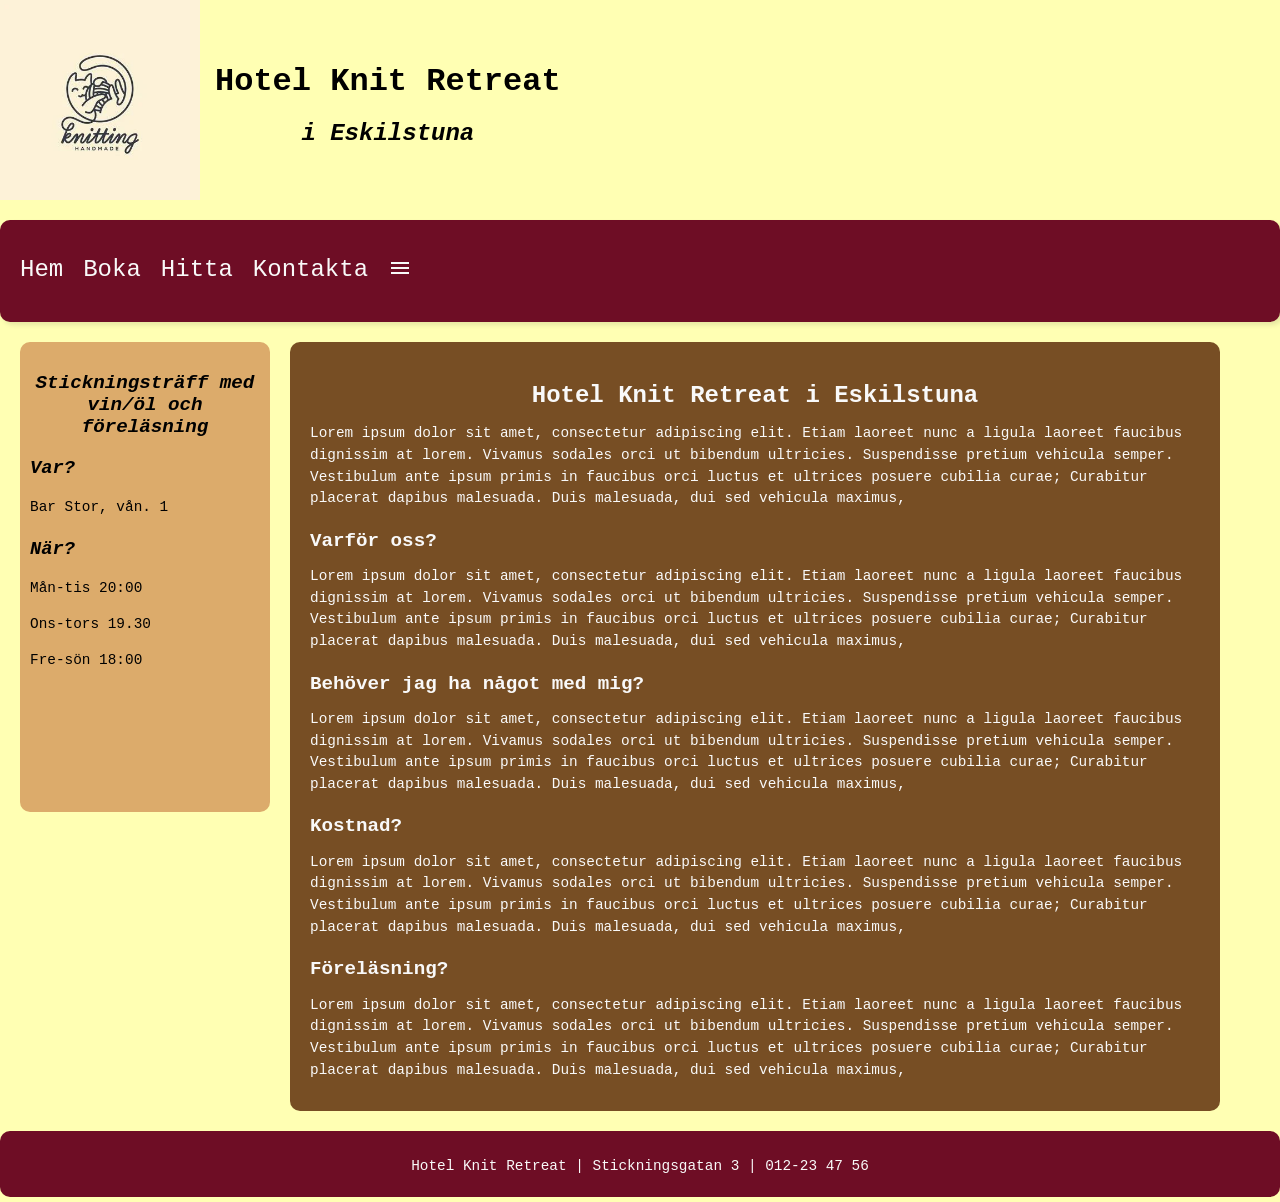
<file: index.html>
<!DOCTYPE html>
<html lang="sv">
    <head>
        <meta charset="UTF-8">
        <meta name="viewport" content="width=device-width, initial-scale=1.0">
        <title>Hotel Knit Retreat</title>
         <meta name="description" content="Ett utmärkt och vackert hotell för alla sticknings- och virkningsälskare.">
        <link rel="stylesheet" href="styles.css">
        <script src="script.js" defer></script>
        
    </head>
    <body>
        <header class="header-container">
                <img src="Gallery/logo.webp" alt="Hotel Knit Retreat Logo" class="logo">
            <div class="title-container">
                <h1 class="title">Hotel Knit Retreat</h1>
                <h2 class="title-2"><i>i Eskilstuna</i></h2>
            </div>
        </header>

       <nav>
            <ul class="hamburger">
                <li onclick=hidehamburger()><a href="#"><svg xmlns="http://www.w3.org/2000/svg" height="24" viewBox="0 -960 960 960" width="24" fill="#f9f9f9"><path d="m256-200-56-56 224-224-224-224 56-56 224 224 224-224 56 56-224 224 224 224-56 56-224-224-224 224Z"/></svg></a></li>
                <li><a href="index.html">Hem</a></li>
                <li><a href="boka.html">Boka</a></li>
                <li><a href="hitta.html">Hitta</a></li>
                <li><a href="kontakta.html">Kontakta</a></li>
                
            </ul>
            <ul>
                <li class="hideOnMobile"><a href="index.html">Hem</a></li>
                <li class="hideOnMobile"><a href="boka.html">Boka</a></li>
                <li class="hideOnMobile"><a href="hitta.html">Hitta</a></li>
                <li class="hideOnMobile"><a href="kontakta.html">Kontakta</a></li>
                <li onclick=showhamburger()><a href="#"><svg xmlns="http://www.w3.org/2000/svg" height="24" viewBox="0 -960 960 960" width="24" fill="#f9f9f9"><path d="M120-240v-80h720v80H120Zm0-200v-80h720v80H120Zm0-200v-80h720v80H120Z"/></svg></a></li>
            </ul>
        </nav>

    <div class="layout">

        <aside class="sidebar">
            <h3 class="aside-heading"><i>Stickningsträff med vin/öl och föreläsning</i></h3>
            <h3><i>Var?</i></h3>
            <p>Bar Stor, vån. 1</p>
            <h3><i>När?</i></h3>
            <p>Mån-tis 20:00</p>
            <p>Ons-tors 19.30</p>
            <p>Fre-sön 18:00</p>
        </aside>

        <main class="content">
            <h2 class="sub-heading-2">Hotel Knit Retreat i Eskilstuna</h2>
                <p>Lorem ipsum dolor sit amet, consectetur adipiscing elit. Etiam laoreet nunc a ligula laoreet faucibus dignissim at lorem. Vivamus sodales orci ut bibendum ultricies. Suspendisse pretium vehicula semper. Vestibulum ante ipsum primis in faucibus orci luctus et ultrices posuere cubilia curae; Curabitur placerat dapibus malesuada. Duis malesuada, dui sed vehicula maximus,</p>
            <h3 class="sub-heading-3">Varför oss?</h3>
                <p>Lorem ipsum dolor sit amet, consectetur adipiscing elit. Etiam laoreet nunc a ligula laoreet faucibus dignissim at lorem. Vivamus sodales orci ut bibendum ultricies. Suspendisse pretium vehicula semper. Vestibulum ante ipsum primis in faucibus orci luctus et ultrices posuere cubilia curae; Curabitur placerat dapibus malesuada. Duis malesuada, dui sed vehicula maximus, </p>
            <h3 class="sub-heading-3">Behöver jag ha något med mig?</h3>
                <p>Lorem ipsum dolor sit amet, consectetur adipiscing elit. Etiam laoreet nunc a ligula laoreet faucibus dignissim at lorem. Vivamus sodales orci ut bibendum ultricies. Suspendisse pretium vehicula semper. Vestibulum ante ipsum primis in faucibus orci luctus et ultrices posuere cubilia curae; Curabitur placerat dapibus malesuada. Duis malesuada, dui sed vehicula maximus, </p>
            <h3 class="sub-heading-3">Kostnad?</h3>
                <p>Lorem ipsum dolor sit amet, consectetur adipiscing elit. Etiam laoreet nunc a ligula laoreet faucibus dignissim at lorem. Vivamus sodales orci ut bibendum ultricies. Suspendisse pretium vehicula semper. Vestibulum ante ipsum primis in faucibus orci luctus et ultrices posuere cubilia curae; Curabitur placerat dapibus malesuada. Duis malesuada, dui sed vehicula maximus, </p>
            <h3 class="sub-heading-3">Föreläsning?</h3>
                <p>Lorem ipsum dolor sit amet, consectetur adipiscing elit. Etiam laoreet nunc a ligula laoreet faucibus dignissim at lorem. Vivamus sodales orci ut bibendum ultricies. Suspendisse pretium vehicula semper. Vestibulum ante ipsum primis in faucibus orci luctus et ultrices posuere cubilia curae; Curabitur placerat dapibus malesuada. Duis malesuada, dui sed vehicula maximus, </p>
        </main>

    </div>
        
        <footer>
            <p>Hotel Knit Retreat | Stickningsgatan 3 | 012-23 47 56</p>
        </footer>
    </body>
</html>
</file>
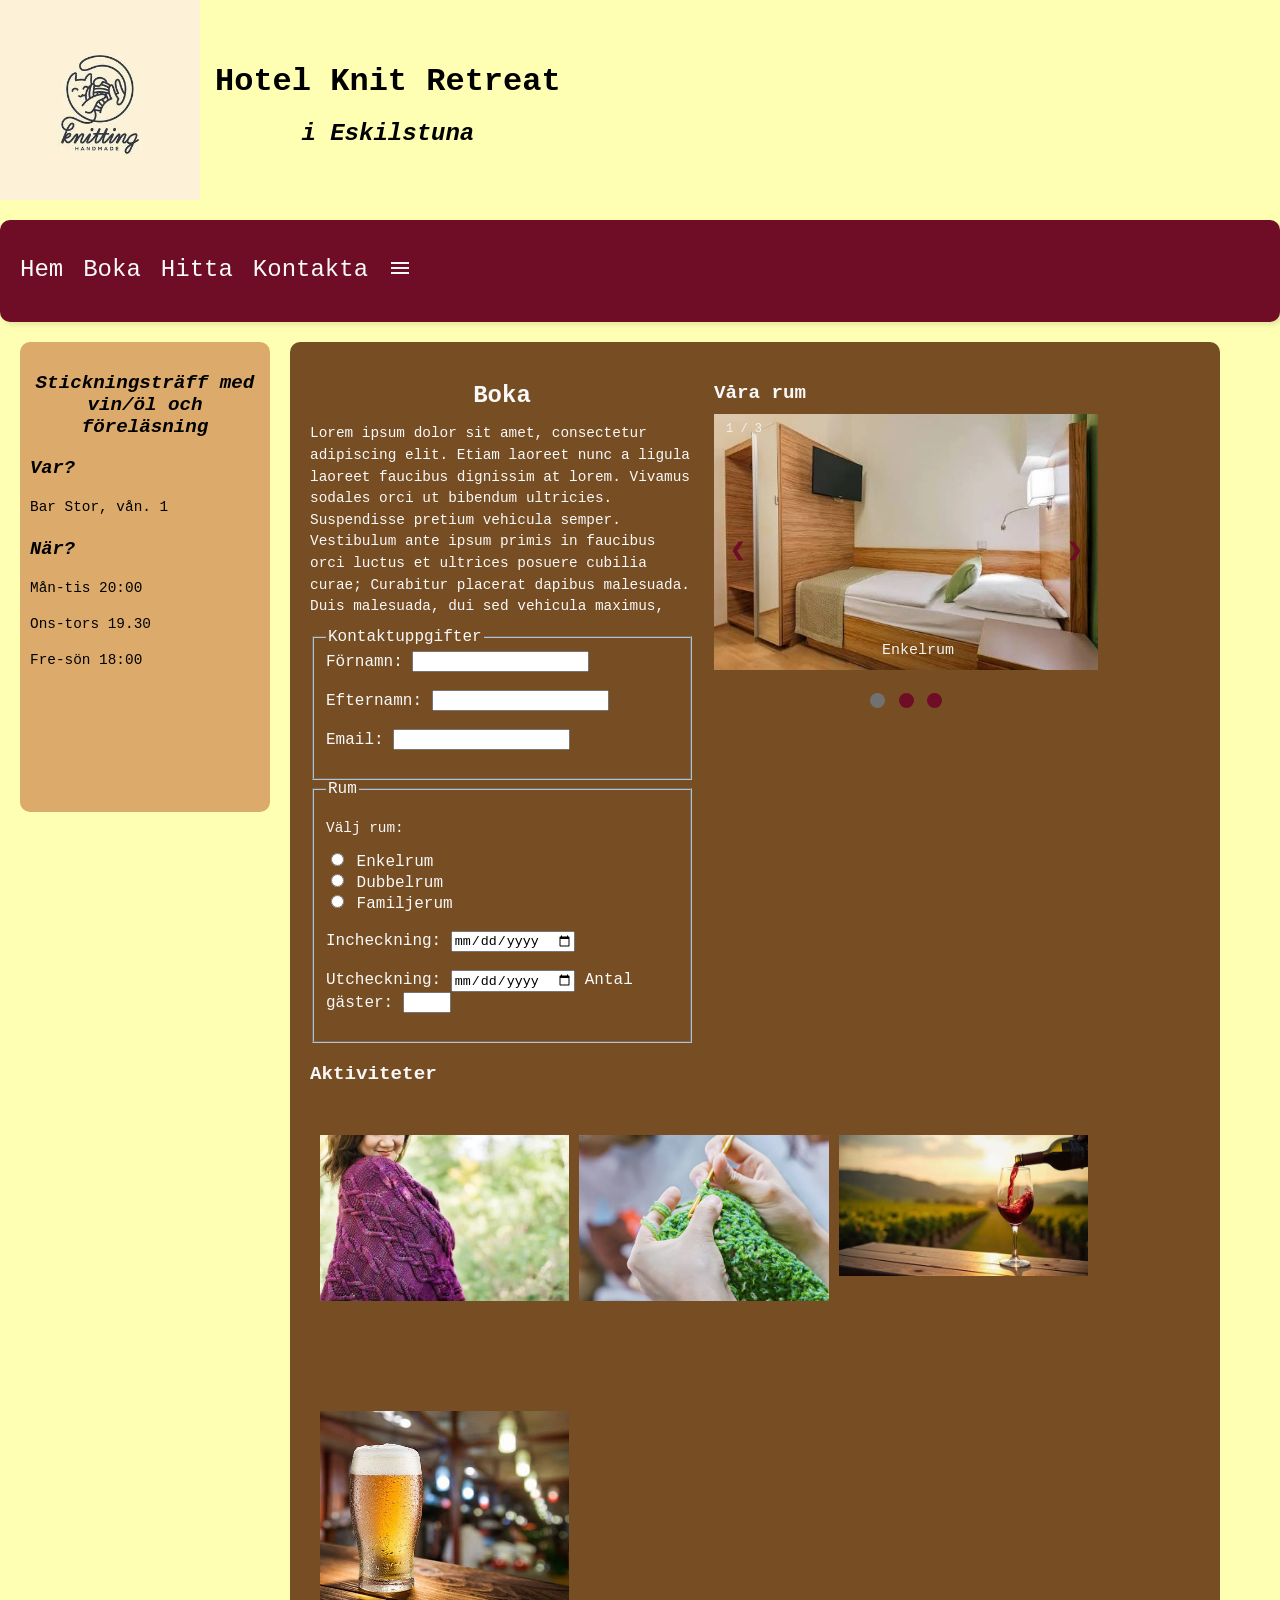
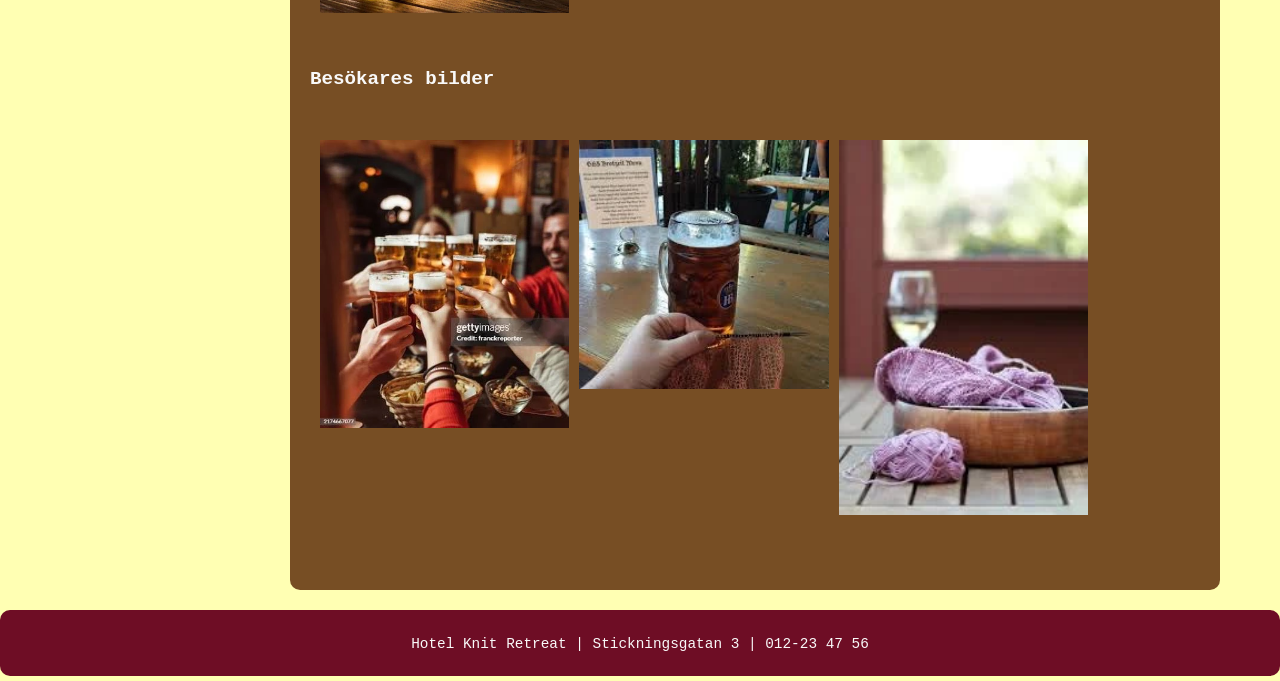
<file: boka.html>
<!DOCTYPE html>
<html lang="sv">
    <head>
        <meta charset="UTF-8">
        <meta name="viewport" content="width=device-width, initial-scale=1.0">
        <title>Hotel Knit Retreat - Boka</title>
        <meta name="description" content="Boka våra otroligt vackra rum för en chans att träffa nya stick- eller virkvänner.">
        <link rel="stylesheet" href="styles.css">
        <script src="script.js" defer></script>
    </head>
    <body>
        <header class="header-container">
                <img src="Gallery/logo.webp" alt="Hotel Knit Retreat Logo" class="logo">
            <div class="title-container">
                <h1 class="title">Hotel Knit Retreat</h1>
                <h2 class="title-2"><i>i Eskilstuna</i></h2>
            </div>
        </header>
        <nav>
            <ul class="hamburger">
                <li onclick=hidehamburger()><a href="#"><svg xmlns="http://www.w3.org/2000/svg" height="24" viewBox="0 -960 960 960" width="24" fill="#f9f9f9"><path d="m256-200-56-56 224-224-224-224 56-56 224 224 224-224 56 56-224 224 224 224-56 56-224-224-224 224Z"/></svg></a></li>
                <li><a href="index.html">Hem</a></li>
                <li><a href="boka.html">Boka</a></li>
                <li><a href="hitta.html">Hitta</a></li>
                <li><a href="kontakta.html">Kontakta</a></li>
                
            </ul>
            <ul>
                <li class="hideOnMobile"><a href="index.html">Hem</a></li>
                <li class="hideOnMobile"><a href="boka.html">Boka</a></li>
                <li class="hideOnMobile"><a href="hitta.html">Hitta</a></li>
                <li class="hideOnMobile"><a href="kontakta.html">Kontakta</a></li>
                <li onclick=showhamburger()><a href="#"><svg xmlns="http://www.w3.org/2000/svg" height="24" viewBox="0 -960 960 960" width="24" fill="#f9f9f9"><path d="M120-240v-80h720v80H120Zm0-200v-80h720v80H120Zm0-200v-80h720v80H120Z"/></svg></a></li>
            </ul>
        </nav>

        <div class="layout">
            <aside class="sidebar">
                <h3 class="aside-heading"><i>Stickningsträff med vin/öl och föreläsning</i></h3>
                <h3><i>Var?</i></h3>
                    <p>Bar Stor, vån. 1</p>
                <h3><i>När?</i></h3>
                    <p>Mån-tis 20:00</p>
                <p>Ons-tors 19.30</p>
                <p>Fre-sön 18:00</p>
            </aside>
        
            <main class="content">
                <div class="book">
                        <section class="booking-form">
                            <h2 class="sub-heading-2">Boka</h2>
                                <p>Lorem ipsum dolor sit amet, consectetur adipiscing elit. Etiam laoreet nunc a ligula laoreet faucibus dignissim at lorem. Vivamus sodales orci ut bibendum ultricies. Suspendisse pretium vehicula semper. Vestibulum ante ipsum primis in faucibus orci luctus et ultrices posuere cubilia curae; Curabitur placerat dapibus malesuada. Duis malesuada, dui sed vehicula maximus,</p>
                            <form action="https://httpbin.org/post" method="post">
                                <fieldset>
                                    <legend>Kontaktuppgifter</legend>
                                        <label for="firstname">Förnamn:</label>
                                        <input type="text" id="firstname" name="firstname" required minlength="2" maxlength="50"><br><br>
                                        <label for="lastname">Efternamn:</label>
                                        <input type="text" id="lastname" name="lastname" required minlength="2" maxlength="50"><br><br>
                                        <label for="email">Email:</label>
                                        <input type="email" id="email" name="email" required><br><br>
                                </fieldset>
                                <fieldset>
                                    <legend>Rum</legend>
                                        <p>Välj rum:</p>
                                        <input type="radio" id="single" name="room" value="single" required>
                                        <label for="single">Enkelrum</label><br>
                                        <input type="radio" id="double" name="room" value="double">
                                        <label for="double">Dubbelrum</label><br>
                                        <input type="radio" id="family" name="room" value="family">
                                        <label for="family">Familjerum</label><br><br>
                                        <label for="checkin">Incheckning:</label>
                                        <input type="date" id="checkin" name="checkin" required><br><br>
                                        <label for="checkout">Utcheckning:</label> 
                                        <input type="date" id="checkout" name="checkout" required>
                                        <label for="guests">Antal gäster:</label>
                                        <input type="number" id="guests" name="guests" min="1" max="10" required><br><br>
                                </fieldset>
                            </form>
                        </section>
                        <section class="rooms">   
                            <h3 class="sub-heading-3">Våra rum</h3>
                                <div class="slideshow-container">
                                    <div class="mySlides fade">
                                    <div class="numbertext">1 / 3</div>
                                        <img src="Gallery/enkel.webp" style="width:100%" alt="Enkelrum">
                                    <div class="text">Enkelrum</div>
                                </div>

                                <div class="mySlides fade">
                                    <div class="numbertext">2 / 3</div>
                                    <img src="Gallery/double.webp" style="width:100%" alt="Dubbelrum">
                                    <div class="text">Dubbelrum</div>
                                </div>

                                <div class="mySlides fade">
                                    <div class="numbertext">3 / 3</div>
                                        <img src="Gallery/family.webp" style="width:100%" alt="Familjerum">
                                    <div class="text">Familjerum</div>
                                </div>

                            <a class="prev" onclick="plusSlides(-1)">&#10094;</a>
                            <a class="next" onclick="plusSlides(1)">&#10095;</a>
                            </div>
        <br>


                            <div style="text-align:center">
                                <span class="dot" onclick="currentSlide(1)"></span>
                                <span class="dot" onclick="currentSlide(2)"></span>
                                <span class="dot" onclick="currentSlide(3)"></span>
                            </div>
                        </section>
                </div>
        
                <section class="activities">
                    <h3 class="sub-heading-3">Aktiviteter</h3>
                        <div class="gallery">
                            <figure class="gallery-item">
                                <img src="Gallery/knit-purple.webp" alt="Stickning" class="activity">
                            </figure>
                            <figure class="gallery-item">
                                <img src="Gallery/crochet.webp" alt="Virkning" class="activity">
                            </figure>
                            <figure class="gallery-item">
                                <img src="Gallery/wine.webp" alt="Vin" class="activity">
                            </figure>
                            <figure class="gallery-item">
                                <img src="Gallery/beer.webp" alt="Öl" class="activity">
                            </figure>
                        </div>

                
                    <h3 class="sub-heading-3">Besökares bilder</h3>
                        <div class="gallery">
                            <figure class="gallery-item">
                               <img src="Gallery/visit-1.webp" alt="Besökare 1" class="activity">
                            </figure>
                            <figure class="gallery-item">
                                <img src="Gallery/visit-2-w-beer.webp" alt="Besökare 2" class="activity">
                            </figure>
                            <figure class="gallery-item">
                                <img src="Gallery/visit-3-w-wine.webp" alt="Besökare 3" class="activity">
                            </figure>
                        </div>
                </section>

            </main>
        </div>
        <footer>
            <p>Hotel Knit Retreat | Stickningsgatan 3 | 012-23 47 56</p>
        </footer>
    </body>
</html>
</file>
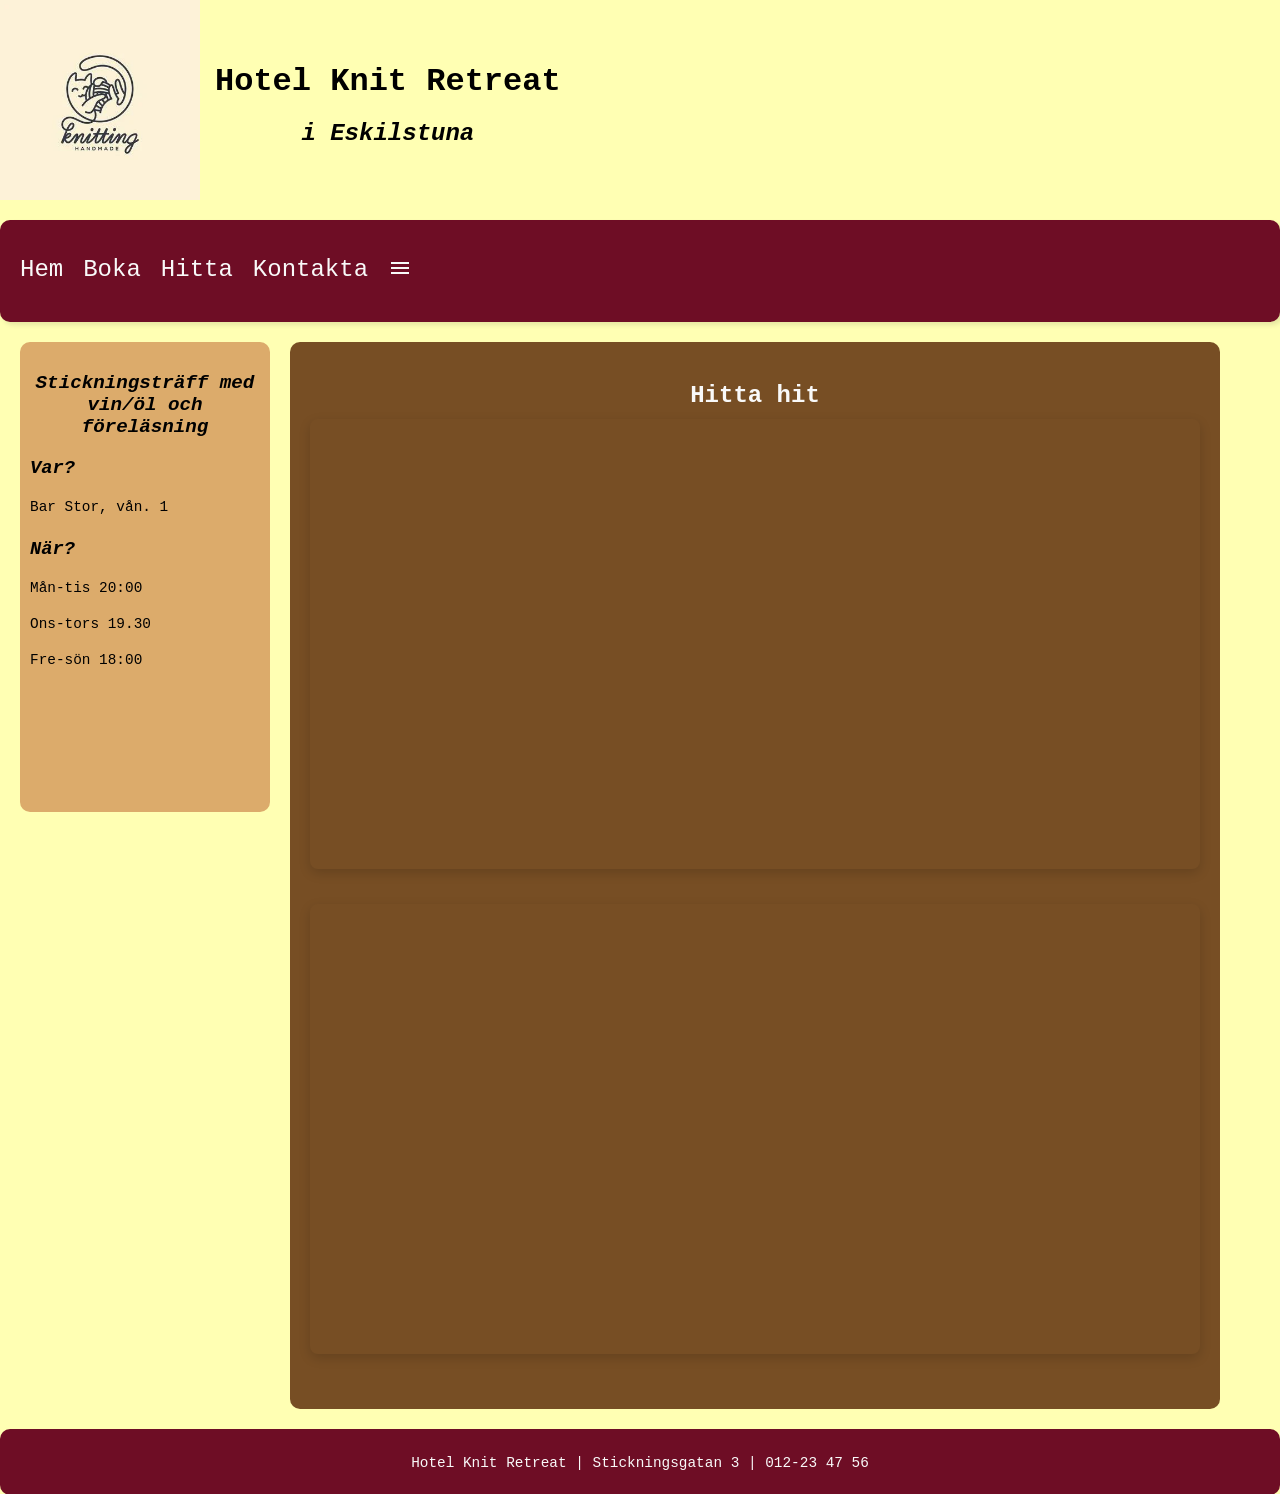
<file: hitta.html>
<!DOCTYPE html>
<html lang="sv">
    <head>
        <meta charset="UTF-8">
        <meta name="viewport" content="width=device-width, initial-scale=1.0">
        <title>Hotel Knit Retreat - Hitta</title>
        <meta name="description" content="Använd streetview eller google maps för att hitta till vårt hotell.">
        <link rel="stylesheet" href="styles.css">
        <script src="script.js" defer></script>
    </head>
    <body>
        <header class="header-container">
                <img src="Gallery/logo.webp" alt="Hotel Knit Retreat Logo" class="logo">
            <div class="title-container">
                <h1 class="title">Hotel Knit Retreat</h1>
                <h2 class="title-2"><i>i Eskilstuna</i></h2>
            </div>
        </header>
        <nav>
            <ul class="hamburger">
                <li onclick=hidehamburger()><a href="#"><svg xmlns="http://www.w3.org/2000/svg" height="24" viewBox="0 -960 960 960" width="24" fill="#f9f9f9"><path d="m256-200-56-56 224-224-224-224 56-56 224 224 224-224 56 56-224 224 224 224-56 56-224-224-224 224Z"/></svg></a></li>
                <li><a href="index.html">Hem</a></li>
                <li><a href="boka.html">Boka</a></li>
                <li><a href="hitta.html">Hitta</a></li>
                <li><a href="kontakta.html">Kontakta</a></li>
                
            </ul>
            <ul>
                <li class="hideOnMobile"><a href="index.html">Hem</a></li>
                <li class="hideOnMobile"><a href="boka.html">Boka</a></li>
                <li class="hideOnMobile"><a href="hitta.html">Hitta</a></li>
                <li class="hideOnMobile"><a href="kontakta.html">Kontakta</a></li>
                <li onclick=showhamburger()><a href="#"><svg xmlns="http://www.w3.org/2000/svg" height="24" viewBox="0 -960 960 960" width="24" fill="#f9f9f9"><path d="M120-240v-80h720v80H120Zm0-200v-80h720v80H120Zm0-200v-80h720v80H120Z"/></svg></a></li>
            </ul>
        </nav>
        <div class="layout">
        <aside class="sidebar">
                <h3 class="aside-heading"><i>Stickningsträff med vin/öl och föreläsning</i></h3>
                <h3><i>Var?</i></h3>
                    <p>Bar Stor, vån. 1</p>
                <h3><i>När?</i></h3>
                    <p>Mån-tis 20:00</p>
                    <p>Ons-tors 19.30</p>
                    <p>Fre-sön 18:00</p>
            </aside>
        
            <main class="content">
                <div class="map-wrapper">
    <h2>Hitta hit</h2>

    <iframe
        class="map-frame"
        src="https://www.google.com/maps/embed?pb=!1m18!1m12!1m3!1d2091.676931593934!2d16.50782917700939!3d59.37007887463379!2m3!1f0!2f0!3f0!3m2!1i1024!2i768!4f13.1!3m3!1m2!1s0x465f0b0f6b8f3e4f%3A0xcedd1e06b9d3170!2sKungsgatan%2040%2C%20632%2020%20Eskilstuna!5e0!3m2!1ssv!2sse!4v1734450000000!5m2!1ssv!2sse"
        allowfullscreen=""
        loading="lazy"
        referrerpolicy="no-referrer-when-downgrade">
    </iframe>

    <iframe
        class="streetview-frame"
        src="https://www.google.com/maps/embed?pb=!4v1734451000000!6m8!1m7!1sCAoSLEFGMVFpcE1hQ0ZqZ0ZyZ0p3a0ZsR2p5d0ZsR2p5d0ZsR2p5d0ZsR2p5d0Zs!2m2!1d59.3700788!2d16.5078291!3f90!4f0!5f0.7820865974627469"
        allowfullscreen=""
        loading="lazy"
        referrerpolicy="no-referrer-when-downgrade">
    </iframe>
</div>

            </main>
        </div>
        
        <footer>
            <p>Hotel Knit Retreat | Stickningsgatan 3 | 012-23 47 56</p>
        </footer>
    
    </body>
</html>
</file>
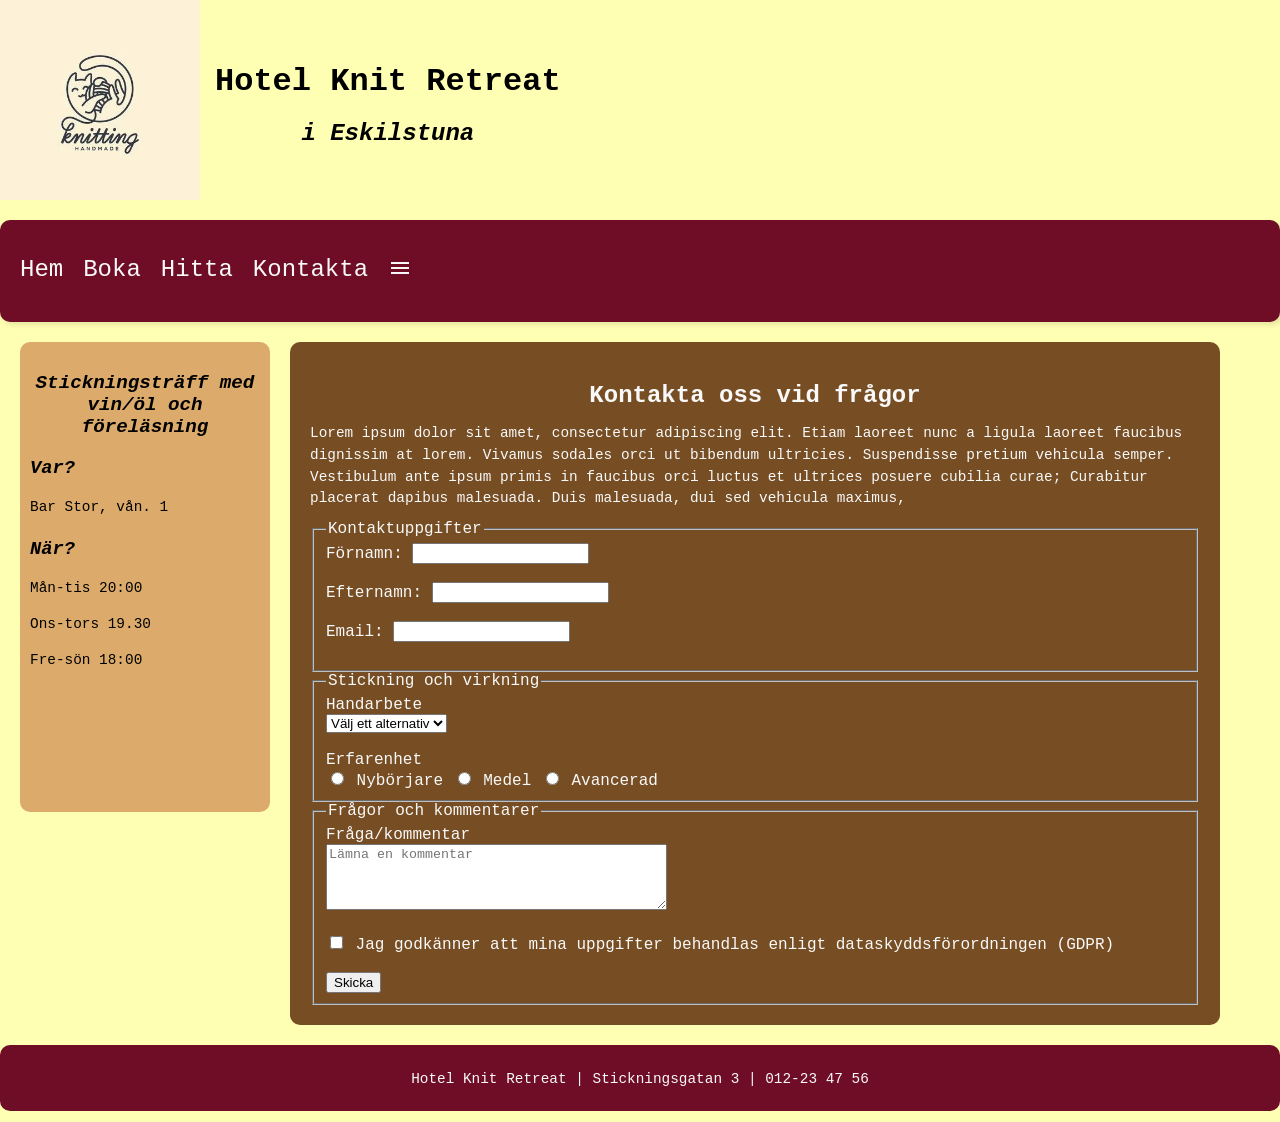
<file: kontakta.html>
<!DOCTYPE html>
<html lang="sv">
    <head>
        <meta charset="UTF-8">
        <meta name="viewport" content="width=device-width, initial-scale=1.0">
        <title>Hotel Knit Retreat - Kontakta</title>
        <meta name="description" content="Kontakta oss vid frågor om våra aktiviter och för att boka ett tillfälle.">
        <link rel="stylesheet" href="styles.css">
        <script src="script.js" defer></script>
    </head>
    <body>
        <header class="header-container">
                <img src="Gallery/logo.webp" alt="Hotel Knit Retreat Logo" class="logo">
            <div class="title-container">
                <h1 class="title">Hotel Knit Retreat</h1>
                <h2 class="title-2"><i>i Eskilstuna</i></h2>
            </div>
        </header>
       <nav>
            <ul class="hamburger">
                <li onclick=hidehamburger()><a href="#"><svg xmlns="http://www.w3.org/2000/svg" height="24" viewBox="0 -960 960 960" width="24" fill="#f9f9f9"><path d="m256-200-56-56 224-224-224-224 56-56 224 224 224-224 56 56-224 224 224 224-56 56-224-224-224 224Z"/></svg></a></li>
                <li><a href="index.html">Hem</a></li>
                <li><a href="boka.html">Boka</a></li>
                <li><a href="hitta.html">Hitta</a></li>
                <li><a href="kontakta.html">Kontakta</a></li>
                
            </ul>
            <ul>
                <li class="hideOnMobile"><a href="index.html">Hem</a></li>
                <li class="hideOnMobile"><a href="boka.html">Boka</a></li>
                <li class="hideOnMobile"><a href="hitta.html">Hitta</a></li>
                <li class="hideOnMobile"><a href="kontakta.html">Kontakta</a></li>
                <li onclick=showhamburger()><a href="#"><svg xmlns="http://www.w3.org/2000/svg" height="24" viewBox="0 -960 960 960" width="24" fill="#f9f9f9"><path d="M120-240v-80h720v80H120Zm0-200v-80h720v80H120Zm0-200v-80h720v80H120Z"/></svg></a></li>
            </ul>
        </nav>
        <div class="layout">
        <aside class="sidebar">
            <h3 class="aside-heading"><i>Stickningsträff med vin/öl och föreläsning</i></h3>
            <h3><i>Var?</i></h3>
            <p>Bar Stor, vån. 1</p>
            <h3><i>När?</i></h3>
            <p>Mån-tis 20:00</p>
            <p>Ons-tors 19.30</p>
            <p>Fre-sön 18:00</p>
        </aside>

        <main class="content">
            <h2 class="sub-heading-2">Kontakta oss vid frågor</h2>
            <p>Lorem ipsum dolor sit amet, consectetur adipiscing elit. Etiam laoreet nunc a ligula laoreet faucibus dignissim at lorem. Vivamus sodales orci ut bibendum ultricies. Suspendisse pretium vehicula semper. Vestibulum ante ipsum primis in faucibus orci luctus et ultrices posuere cubilia curae; Curabitur placerat dapibus malesuada. Duis malesuada, dui sed vehicula maximus,</p>
             <form action="https://httpbin.org/post" method="post">
                <fieldset>
                    <legend>Kontaktuppgifter</legend>
                <label for="firstname">Förnamn:</label>
                <input type="text" id="firstname" name="firstname" required minlength="2" maxlength="50"><br><br>
                <label for="lastname">Efternamn:</label>
                <input type="text" id="lastname" name="lastname" required minlength="2" maxlength="50"><br><br>
                <label for="email">Email:</label>
                <input type="email" id="email" name="email" required><br><br>
                </fieldset>

                <fieldset>
                    <legend>Stickning och virkning</legend>
                <label for="experience">Handarbete</label><br>
                <select id="experience" name="experience" required>
                    <option value="">Välj ett alternativ</option>
                    <option value="Stickning">Stickning</option>
                    <option value="Virkning">Virkning</option>
                    <option value="Båda">Båda</option>
                    <option value="Ingetdera">Ingetdera</option>
                </select><br><br>
                <label for="experience_nyb">Erfarenhet</label><br>
                <input type="radio" id="experience_nyb" name="experience" value="Nybörjare">
                <label for="experience_nyb">Nybörjare</label>
                <input type="radio" id="experience_med" name="experience" value="Medel">
                <label for="experience_med">Medel</label>
                <input type="radio" id="experience_adv" name="experience" value="Avancerad">
                <label for="experience_adv">Avancerad</label><br>
                </fieldset>
                <fieldset>
                    <legend>Frågor och kommentarer</legend>
                <label for="comments">Fråga/kommentar</label><br>
                <textarea id="comments" name="comments" rows="4" cols="40" placeholder="Lämna en kommentar" required></textarea><br><br>
                <div class="checkbox">   
                <input type="checkbox" id="terms" name="terms" required>
                    <label for="terms">Jag godkänner att mina uppgifter behandlas enligt dataskyddsförordningen (GDPR)</label><br><br></div>
                <input type="submit" value="Skicka">
                </fieldset>
            </form>
        </main>
        </div>
        <footer>
            <p>Hotel Knit Retreat | Stickningsgatan 3 | 012-23 47 56</p>
        </footer>
    
    </body>
</html>
</file>
<file: styles.css>
body {
    margin: 0;
    padding: 0;
    font-family: 'Cascadia Code', monospace;
    font-weight: normal;
    background-color: #FFFFB3;
    height: 100vh;
}

.header-container {
    display: flex;
    align-items: center;
    gap: 15px;
    margin-bottom: 10px;
    width: 100vw;
}

.logo {
    width: auto;
    height: 200px;
    
}

.title {
    margin: 0;
    font-size: 2rem;
    margin-top: 20px;
    margin-bottom: 10px;
    justify-content: center;
    text-align: center;
}

.title-2 {
    margin: 0;
    font-size: 1.5rem;
    margin-top: 20px;
    margin-bottom: 10px;
    justify-content: center;
    text-align: center;
}

.layout {
    display: flex;
    flex-direction: column;
    gap: 20px;
    
}

.hamburger {
    position: fixed;
    top: 0;
    right: 0;
    height: 100vh;
    width: 250px;
    z-index: 999;
    background-color: #6E0D25;
    backdrop-filter: blur(10px);
    box-shadow: 3px 3px 5px rgba(0, 0, 0, 0.1);
    display: none;
    flex-direction: column;
    align-items: flex-start;
    justify-content: flex-start;
}

.hamburger li {
    width: 100%;
}

.hamburger a {
    width: 100%;
}

.sidebar {
    background-color: #DCAB6B;
    padding: 10px;
        margin: 20px auto;
        border-radius: 10px;
   justify-content: center;
   justify-items: center;
   margin-left: 30px;
   order: 2;
   height: 50vh;
}

.content {
    flex-grow: 1;
    padding: 20px;
        margin: 20px auto;
        border-radius: 10px;
    margin: 0 20px;
    background-color: #774E24;
    color: #f9f9f9;
    order: 1;
}

@media (min-width: 768px) {
    .layout {
        display: grid;
        grid-template-columns: 250px 1fr;
        gap: 20px;
        max-width: 1200px;
        margin: 0 0 0 20px;
    }
    .content, .sidebar {
        order: initial;
        width: auto;
        margin: 0;
        justify-content: left;
    }
}

nav {
    background-color: #6E0D25;
    box-shadow: 3px 3px 5px rgba(0, 0, 0, 0.1);
    padding: 10px;
        margin: 20px auto;
        border-radius: 10px;
    
}
nav ul {
    list-style: none;
    padding: 0;
    display: flex;
    justify-content: left;
}
nav li {
    height: 50px;
    font-size: 1.5rem;
}
nav a {
  height: 100%;
  padding: 10px;
  text-decoration: none;
  display: flex;
  color: #f9f9f9;
}

nav a:hover {
    background-color:  #6e0d25b4;
    height: auto;
}

.slideshow-container {
  max-width: 1000px;
  position: relative;
  margin: auto;
}

.mySlides {
  display: none;
}

.prev, .next {
  cursor: pointer;
  position: absolute;
  top: 50%;
  width: auto;
  margin-top: -22px;
  padding: 16px;
  color: #6E0D25;
  font-weight: bold;
  font-size: 18px;
  transition: 0.6s ease;
  border-radius: 0 3px 3px 0;
  user-select: none;
}

.next {
  right: 0;
  border-radius: 3px 0 0 3px;
}

.prev:hover, .next:hover {
  background-color: rgba(0,0,0,0.8);
}

.text {
  color: #f2f2f2;
  font-size: 15px;
  padding: 8px 12px;
  position: absolute;
  bottom: 8px;
  width: 100%;
  text-align: center;
}

.numbertext {
  color: #f2f2f2;
  font-size: 12px;
  padding: 8px 12px;
  position: absolute;
  top: 0;
}

.dot {
  cursor: pointer;
  height: 15px;
  width: 15px;
  margin: 0 2px;
  background-color: #6E0D25;
  border-radius: 50%;
  display: inline-block;
  transition: background-color 0.6s ease;
}

.active, .dot:hover {
  background-color: #717171;
}

.fade {
  animation-name: fade;
  animation-duration: 1.5s;
}

@keyframes fade {
  from {opacity: .4}
  to {opacity: 1}
}

footer {
    background-color: #6E0D25;
    color: #f9f9f9;
    text-align: center;
    padding: 10px;
        margin: 20px auto;
        border-radius: 10px;
}

.sub-heading-3 {
    font-size: 1.2rem;
    margin-top: 20px;
    margin-bottom: 10px;
    justify-content: left;
    text-align: left;
}

.sub-heading-2 {
    font-size: 1.5rem;
    margin-top: 20px;
    margin-bottom: 10px;
    justify-content: center;
    text-align: center;
}

.aside-heading {
    font-size: 1.2rem;
    margin-top: 20px;
    margin-bottom: 10px;
    justify-content: center;
    text-align: center;
}


h2 {
    font-size: 1.5rem;
    margin-top: 20px;
    margin-bottom: 10px;
    justify-content: center;
    text-align: center;
}

p {
    font-size: 0.9rem;
    line-height: 1.5;
    margin-bottom: 10px;
}

.gallery {
    display: grid;
    grid-template-columns: repeat(auto-fit, minmax(200px, 2fr));
    grid-auto-rows: minmax(200px, 2fr);
    gap: 10px;
    width: 60vw;
    margin: 20px auto;
    
}

.gallery-item {
    width: 100%;
    padding: 10px;
        margin: 20px auto;
        border-radius: 10px;
   
}

.gallery-item img {
    width: 100%;
    height: auto;
    object-fit: cover;
}

.map-wrapper {
    max-width: 900px;
    margin: 0 auto;
    text-align: center;
}

.map-frame,
.streetview-frame {
    width: 100%;
    height: 450px;
    border: 0;
    margin-bottom: 30px;
    border-radius: 8px;
    box-shadow: 0 4px 12px rgba(0,0,0,0.15);
}


.book {
    display: flex;
    gap: 20px;
    align-items: flex-start;
}

.booking-info {        
    flex: 1;
    }

.gallery-rooms {
    flex: 1;
    }

section {
    width: 30vw;
}

@media (max-width: 800px){
    .hideOnMobile{
        display: none;
    }
}
</file>
